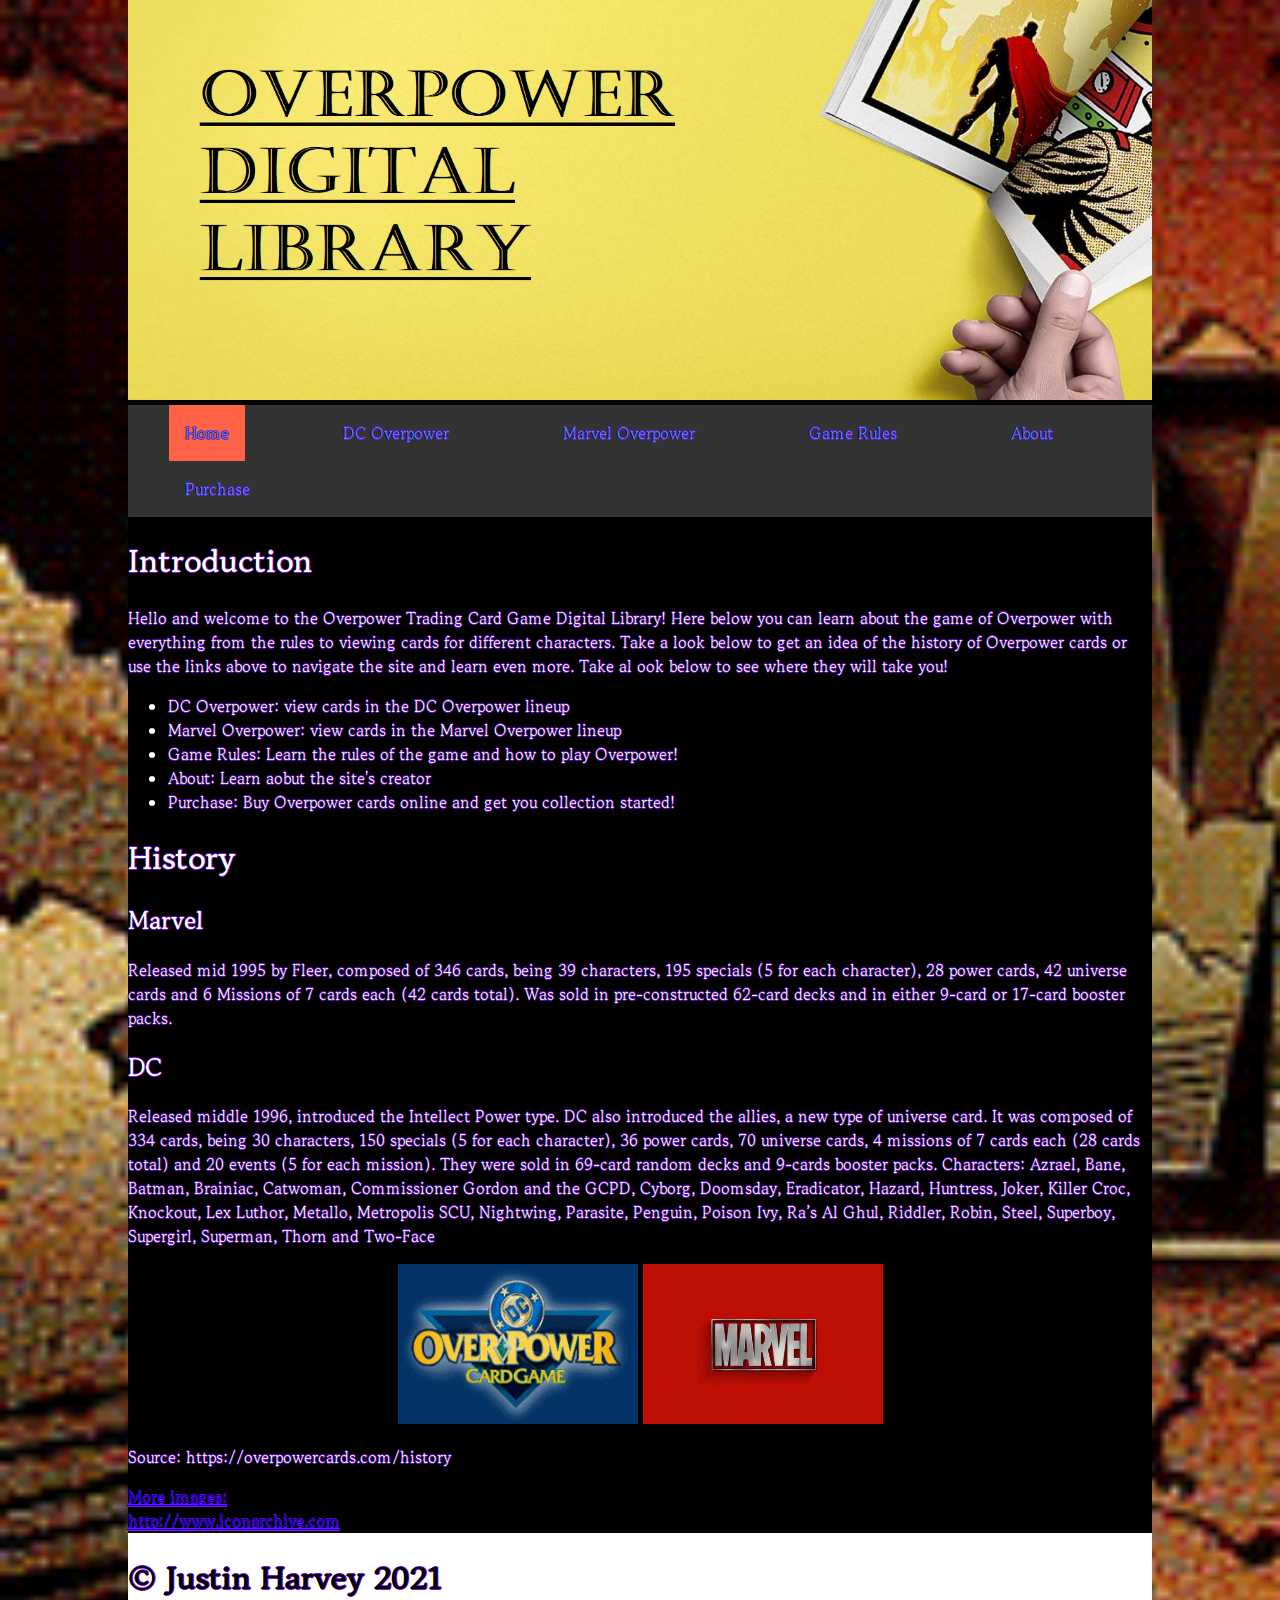
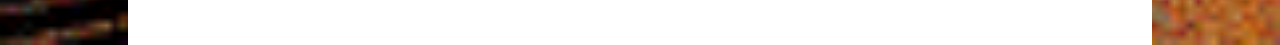
<file: index.html>
<!DOCTYPE html>
<html lang="en">
    <head>
        <meta name="viewport" content="width=device-width, initial-scale=1.0, maximum-scale=1.0, user-scale=no">
        <title>Overpower Digital Library</title>
        <!--CSS-->
        <link rel="stylesheet" href="css/style.css">
        <link rel="preconnect" href="https://fonts.googleapis.com">
    <link rel="preconnect" href="https://fonts.gstatic.com" crossorigin>
    <link href="https://fonts.googleapis.com/css2?family=Gowun+Batang&display=swap" rel="stylesheet"> 
    </head>
    <body
        <header>
            <img src="img/opbanner.png" class="banner" alt="banner">
            <div class="nav">
                <ul>
                <li><a href="index.html" class="selected">Home</a></li>
                <li><a href="pages/dc.html">DC Overpower</a></li>
                <li><a href="pages/marvel.html">Marvel Overpower</a></li>
                <li><a href="pages/rules.html">Game Rules</a></li>
                <li><a>About</a></li>
                <li><a href="https://www.ebay.ca/sch/i.html?_nkw=Overpower%20Card%20Game&norover=1&mkevt=1&mkrid=706-157299-031933-7&mkcid=2&keyword=overpower%20card%20game&crlp=435201349176_&MT_ID=590606&geo_id=34636&rlsatarget=kwd-40044530&adpos=&device=c&mktype=&loc=9001039&poi=&abcId=1146466&cmpgn=8364310952&sitelnk=&adgroupid=85332349146&network=g&matchtype=b&gclid=CjwKCAjwgISIBhBfEiwALE19SUUs4_e3coEoru_bbPIePLA1jEQju85Urpf3oXw32YPVwHkr-3yFsRoCXl8QAvD_BwE">Purchase</a></li>
                </ul>
            </div>
        </header>
        <main>
            <h1>Introduction</h1>
            <p>Hello and welcome to the Overpower Trading Card Game Digital Library! Here below you can learn about the game of Overpower with everything from the rules to viewing cards for different characters. Take a look
                below to get an idea of the history of Overpower cards or use the links above to navigate the site and learn even more. Take al ook below to see where they will take you!
            </p>
            <ul>
                <li>DC Overpower: view cards in the DC Overpower lineup</li>
                <li>Marvel Overpower: view cards in the Marvel Overpower lineup</li>
                <li>Game Rules: Learn the rules of the game and how to play Overpower!</li>
                <li>About: Learn aobut the site's creator</li>
                <li>Purchase: Buy Overpower cards online and get you collection started!</li>
            </ul>
            <h1>History</h1>
            <h2>Marvel</h2>
            <p>Released mid 1995 by Fleer, composed of 346 cards, being 39 characters, 195 specials (5 for each character), 28 power cards, 42 universe cards
                and 6 Missions of 7 cards each (42 cards total). Was sold in pre-constructed 62-card decks and in either 9-card or 
                17-card booster packs.</p>
            <h2>DC</h2>
            <p>Released middle 1996, introduced the Intellect Power type. DC also introduced the allies, a new type of universe card. It was composed of 334 cards, being 30 characters, 150 specials 
                (5 for each character), 36 power cards, 70 universe cards, 4 missions of 7 cards each (28 cards total) and 20 events (5 for each mission). They were sold in 69-card random decks and 9-cards booster packs. Characters: Azrael, Bane, Batman, Brainiac, Catwoman, Commissioner Gordon and the GCPD, Cyborg, Doomsday, Eradicator, Hazard, 
                Huntress, Joker, Killer Croc, Knockout, Lex Luthor, Metallo, Metropolis SCU, Nightwing, Parasite, Penguin, Poison Ivy, Ra’s Al Ghul, Riddler, 
                Robin, Steel, Superboy, Supergirl, Superman, Thorn and Two-Face</p>
            <div class="centered">
                <img src="img/DC.gif" class="image" alt="DC">
                <img src="img/marvel.gif" class="image" alt="marvel">
            </div>
            <p>Source: https://overpowercards.com/history</p>
            <a href="http://www.iconarchive.com/search?q=avengers" data-role="button" data-role="external">
                More images:<br>http://www.iconarchive.com
            </a>
        </main>
        <footer data-role="footer" data-theme="a" data-position="fixed">
            <h1>&copy; Justin Harvey 2021</h1>
        </footer>
    </body>
</html>
</file>
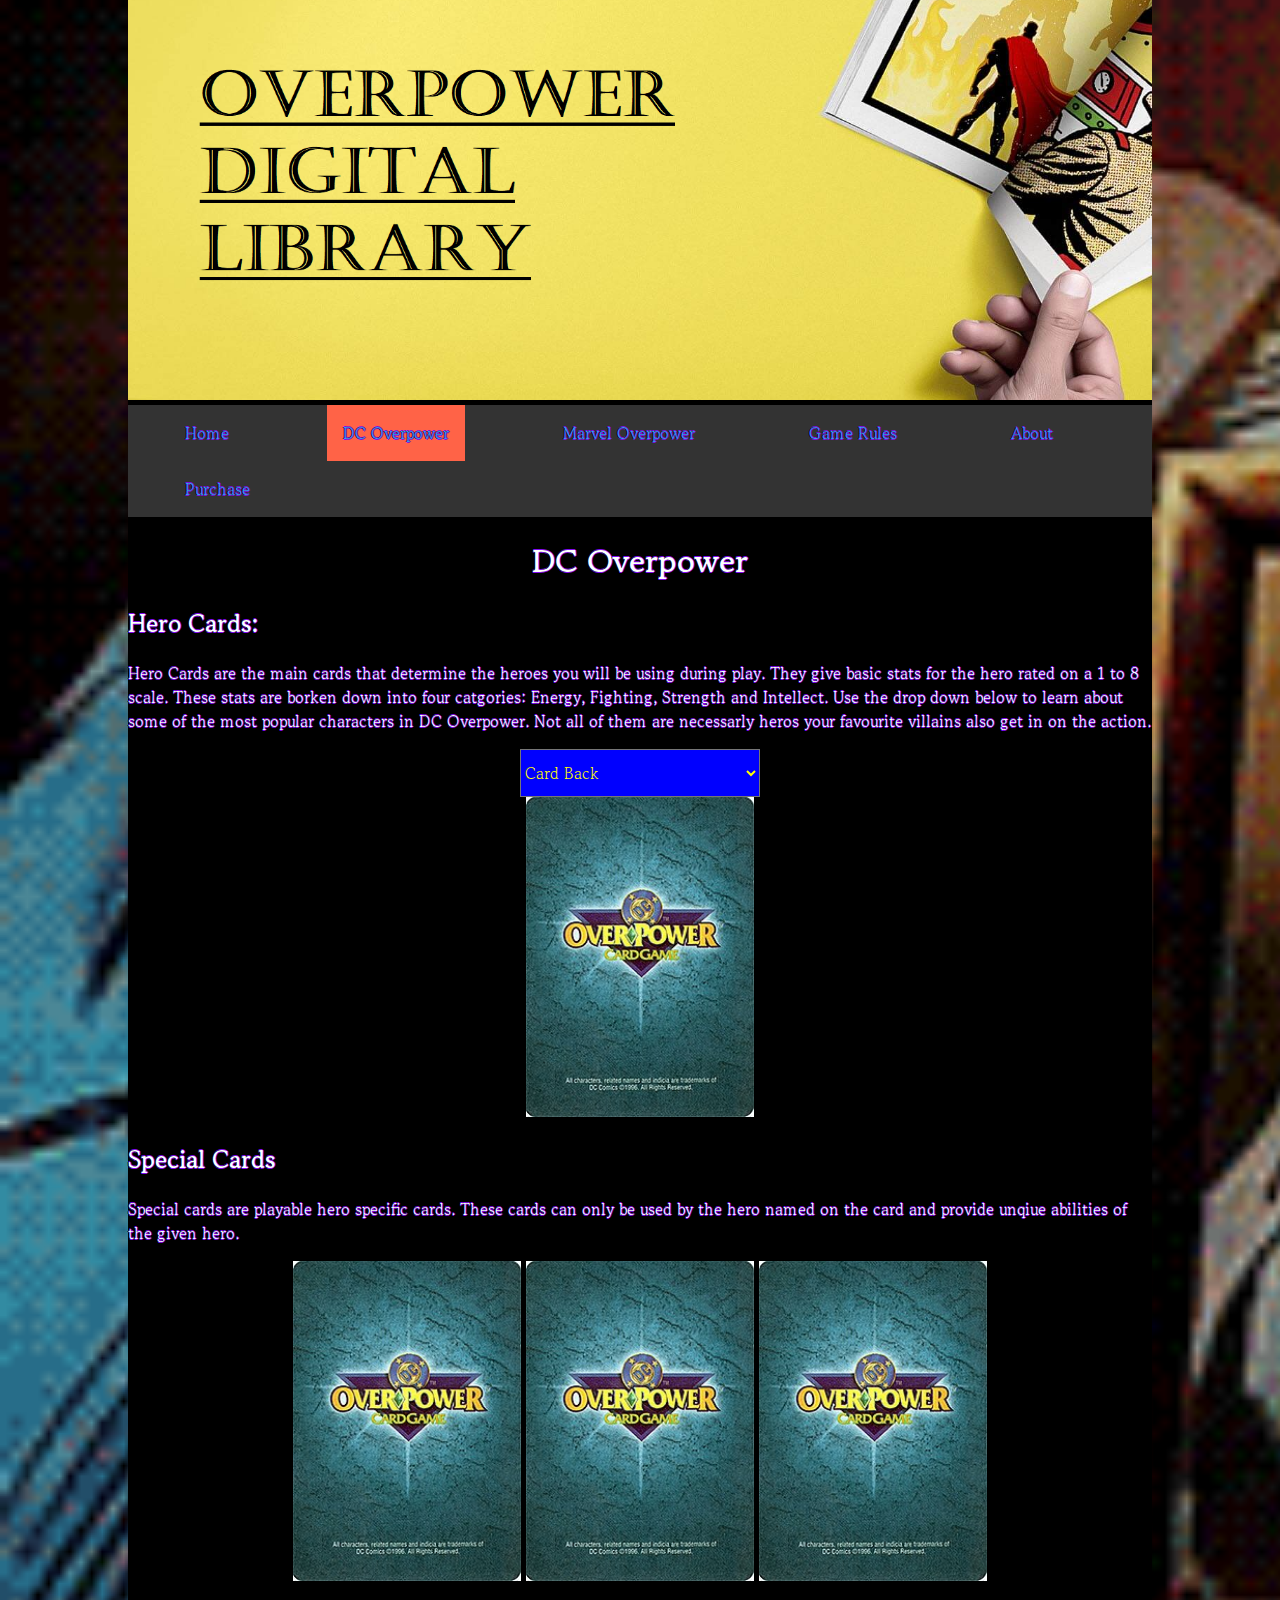
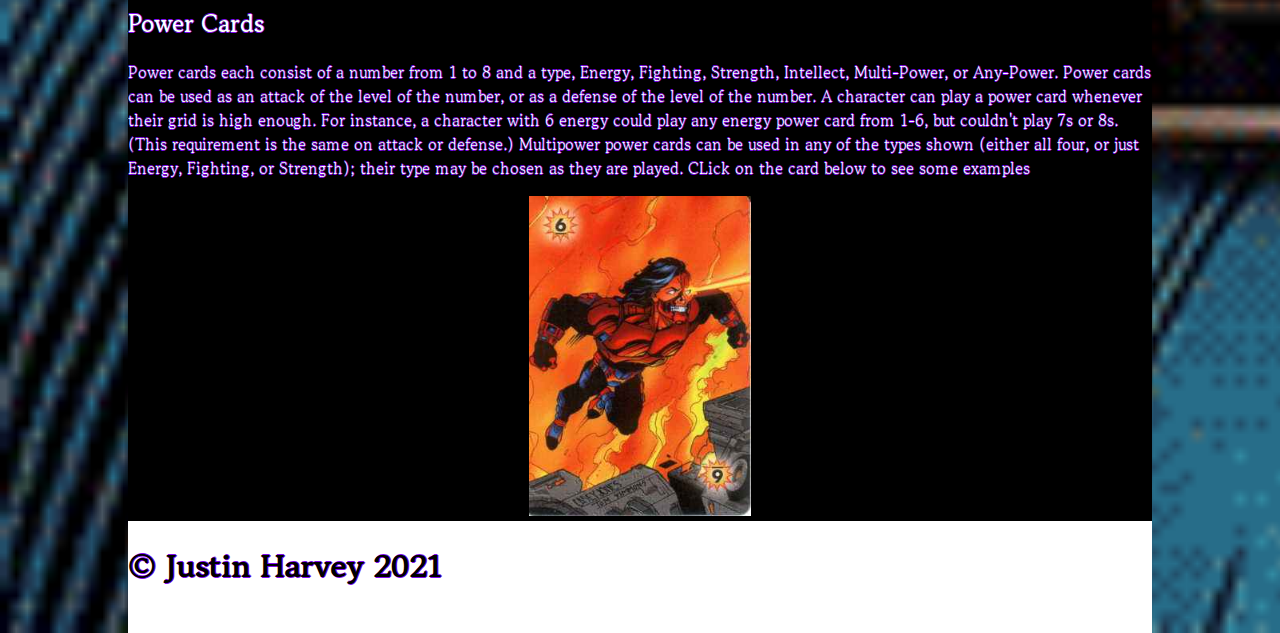
<file: pages/dc.html>
<!DOCTYPE html>
    <html lang="en">
    <head>
        <meta name="viewport" content="width=device-width, initial-scale=1.0, maximum-scale=1.0, user-scale=no">
        <title>Overpower Digital Library</title>
        <!--CSS-->
        <link rel="stylesheet" href="../css/style.css">
        <link rel="preconnect" href="https://fonts.googleapis.com">
    <link rel="preconnect" href="https://fonts.gstatic.com" crossorigin>
    <link href="https://fonts.googleapis.com/css2?family=Gowun+Batang&display=swap" rel="stylesheet"> 
    <!--JavaScript-->
    <script type="text/javascript" src="../js/cardfunctions.js"></script>
    </head>
    <body>
        <header>
            <img src="../img/opbanner.png" class="banner" alt="banner">
            <div class="nav">
                <ul>
                <li><a href="../index.html">Home</a></li>
                <li><a href="../pages/dc.html" class="selected">DC Overpower</a></li>
                <li><a href="../pages/marvel.html">Marvel Overpower</a></li>
                <li><a href="../pages/rules.html">Game Rules</a></li>
                <li><a>About</a></li>
                <li><a href="https://www.ebay.ca/sch/i.html?_nkw=Overpower%20Card%20Game&norover=1&mkevt=1&mkrid=706-157299-031933-7&mkcid=2&keyword=overpower%20card%20game&crlp=435201349176_&MT_ID=590606&geo_id=34636&rlsatarget=kwd-40044530&adpos=&device=c&mktype=&loc=9001039&poi=&abcId=1146466&cmpgn=8364310952&sitelnk=&adgroupid=85332349146&network=g&matchtype=b&gclid=CjwKCAjwgISIBhBfEiwALE19SUUs4_e3coEoru_bbPIePLA1jEQju85Urpf3oXw32YPVwHkr-3yFsRoCXl8QAvD_BwE">Purchase</a></li>
                </ul>
            </div>
        </header>
        <main id="DCmain">
            <h1>DC Overpower</h1>
            <h2>Hero Cards:</h2>
            <p>Hero Cards are the main cards that determine the heroes you will be using during play. They give basic stats for the hero rated on a 1 to 8 scale. These stats are borken down into four catgories: Energy,
                Fighting, Strength and Intellect. Use the drop down below to learn about some of the most popular characters in DC Overpower. Not all of them are necessarly heros your favourite villains also get in
                on the action.
            </p>
            <select id="cardChooser" name="cardChooser" onchange="changeDrop()">
                <option value="default">Card Back</option>
                <option value="superman">Superman</option>
                <option value="batman">Batman</option>
                <option value="wonderWoman">Wonder Woman</option>
                <option value="harley">Harley Quinn</option>
                <option value="joker">The Joker</option>
            </select>
            <div id="cardBox">
                <img id="pictureBox" src="../img/dcCard.jpg" alt="picture">
            </div>
            <div id="synopsis" hidden>
                <h2>Hero Synopsis:</h2>
                <div id="batman" hidden>
                    <h2>Batman</h2>
                    <p>Batman has been Gotham City's protector for decades, CEO of Wayne Enterprises, Patriarch of the Bat Family and veteran member of the Justice League. Batman is a superhero co-created by 
                        artist Bob Kane and writer Bill Finger. The character made his first appearance in Detective Comics #27 (May, 1939). Batman is the secret identity of Bruce Wayne. Witnessing the 
                        murder of his parents as a child leads him to train himself to physical and intellectual perfection and don a bat-themed costume in order to fight crime. Batman operates in the Batcave, 
                        beneath Wayne Manor assisted by his butler Alfred Pennyworth. The Dark Knight fights an assortment of villains influenced by the characters' roots in film and pulp magazines. Unlike most 
                        superheroes, he does not possess any superpowers; he makes use (to the best that he can) of intellect, detective skills, science and technology, wealth, physical prowess, and intimidation 
                        in his war on crime. <br>Source: <a href="https://batman.fandom.com/wiki/Batman">Batman Wiki</a></p><br>
                    <iframe width="420" height="315"
                        src="https://www.youtube.com/watch?v=VJO2OxMHZOo">
                    </iframe>
                </div>
                <div id="superman" hidden>
                    <h2>Superman</h2>
                    <p>Superman is a superhero published by DC Comics since 1938. An alien named Kal-El from the destroyed planet Krypton. He was sent to Earth and raised as Clark Kent by human foster parents, 
                        Martha and Jonathan Kent. As an adult, Superman became the protector of Earth, working at the Daily Planet as Clark Kent alongside his partner and wife Lois Lane. 
                         <br>Source: <a href="https://superman.fandom.com/wiki/Superman">Superman Wiki</a></p>
                    <br>
                </div>
                <div id="wonderWoman" hidden>
                    <h2>Wonder Woman</h2>
                    <p>First Appearance: ALL STAR COMICS #8, 1941. One of the most beloved and iconic DC Super Heroes of all time, Wonder Woman has stood for nearly eighty years as a symbol of truth, 
                        justice and equality to people everywhere. Raised on the hidden island of Themyscira, also known as Paradise Island, Diana is an Amazon, like the figures of Greek legend, and 
                        her people's gift to humanity. As Themyscira's emissary to Man's World, Diana has made it her duty to lead by example, even if the differences between her birthplace and new home sometimes
                        present hurdles for her to jump. She has come to represent the possibility and potential of life without war, hate or violence, and she is a beacon of hope to all who find themselves in need. 
                        She stands an equal among the most powerful Super Heroes, with a sense of purpose to protect the world from injustice in all forms.
                        <br>Source: <a href="https://www.dcuniverseinfinite.com/encyclopedia/wonder-woman/">Wonder Woman Encyclopedia</a></p>
                </div>
                <div id="harley" hidden>
                    <h2>Harley Quinn</h2>
                    <p>Dr. Harleen Frances Quinzel, also known as Harley Quinn (a pun on the word "harlequin"), first appeared in the Batman: The Animated Series episode "Joker's Favor", 
                        where she served as a humorous female sidekick to the Joker. In her first appearances she was depicted as a character completely devoted to the Joker, totally oblivious to his 
                        psychotic nature and obvious lack of affection for her; this characterization has remained more or less consistent throughout her subsequent appearances. 
                         <br>Source: <a href="https://batman.fandom.com/wiki/Harley_Quinn">Batman Wiki</a></p>
                </div>
                <div id="joker" hidden>
                    <h2>The Joker</h2>
                    <p>The Joker is a supervillain and the archenemy of Batman. He was first introduced in Batman #1 (Spring 1940) but faded into obscurity in the 1950s as a harmless prankster, 
                        starting in the early 1970s he was re-introduced as a more legitimate threat. The Joker is a master criminal with a clown-like appearance, and is considered one of the most infamous 
                        criminals within Gotham City. Initially portrayed as a violent sociopath who murders people for his own amusement, the Joker later in the 1940s began to be written as a goofy trickster-thief. 
                        That characterization continued through the late-1950s and 1960s before the character became again depicted as a vicious, calculating, psychopathic killer. The Joker has been responsible for 
                        numerous tragedies in Batman's life, including the paralysis of Barbara Gordon (Batgirl/Oracle), and the murders of Jason Todd (the second Robin) and Jim Gordon's second wife Sarah Essen. 
                         <br>Source: <a href="https://batman.fandom.com/wiki/The_Joker">Batman Wiki</a></p>
                </div>
            </div>
            <h2>Special Cards</h2>
            <p>Special cards are playable hero specific cards. These cards can only be used by the hero named on the card and provide unqiue abilities of the given hero.</p>
            <div id="eventBox">
                <img id="eventBox1" src="../img/dcCard.jpg" alt="eventPic1">
                <img id="eventBox2" src="../img/dcCard.jpg" alt="eventPic1">
                <img id="eventBox3" src="../img/dcCard.jpg" alt="eventPic1">
            </div>
            <h2>Power Cards</h2>
            <p>Power cards each consist of a number from 1 to 8 and a type, Energy, Fighting, Strength, Intellect, Multi-Power, or Any-Power. Power cards can be used as an attack of the level of the number, or as 
                a defense of the level of the number. A character can play a power card whenever their grid is high enough. For instance, a character with 6 energy could play any energy power card from 1-6, 
                but couldn't play 7s or 8s. (This requirement is the same on attack or defense.) Multipower power cards can be used in any of the types shown (either all four, or just Energy, Fighting, or Strength);
                 their type may be chosen as they are played. CLick on the card below to see some examples</p>
            <div>
                <img id="powerBox" alt="powerPic" src="../img/dcPowerOne.jpg" onclick="cardFlipDC()">
            </div>
        </main>
        <footer>
            <h1>&copy; Justin Harvey 2021</h1>
        </footer>
    </body>
</html>
</file>
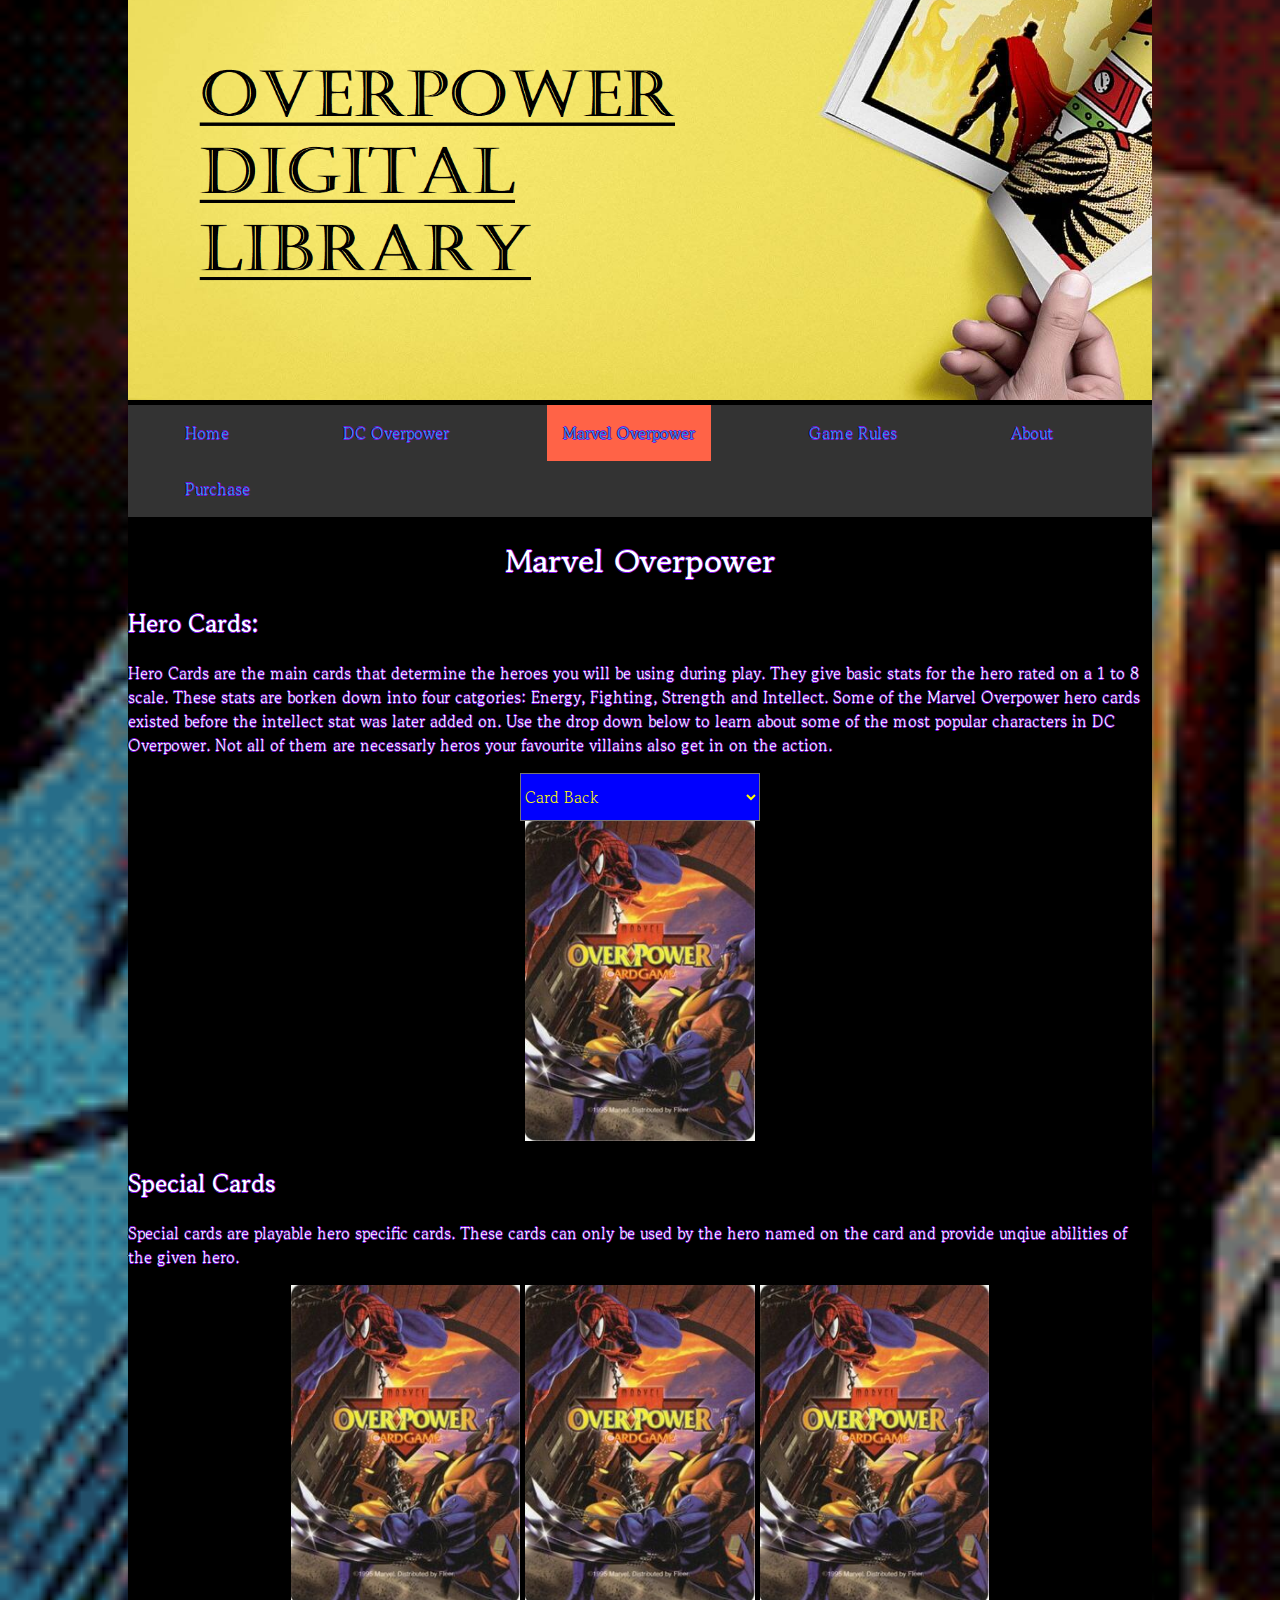
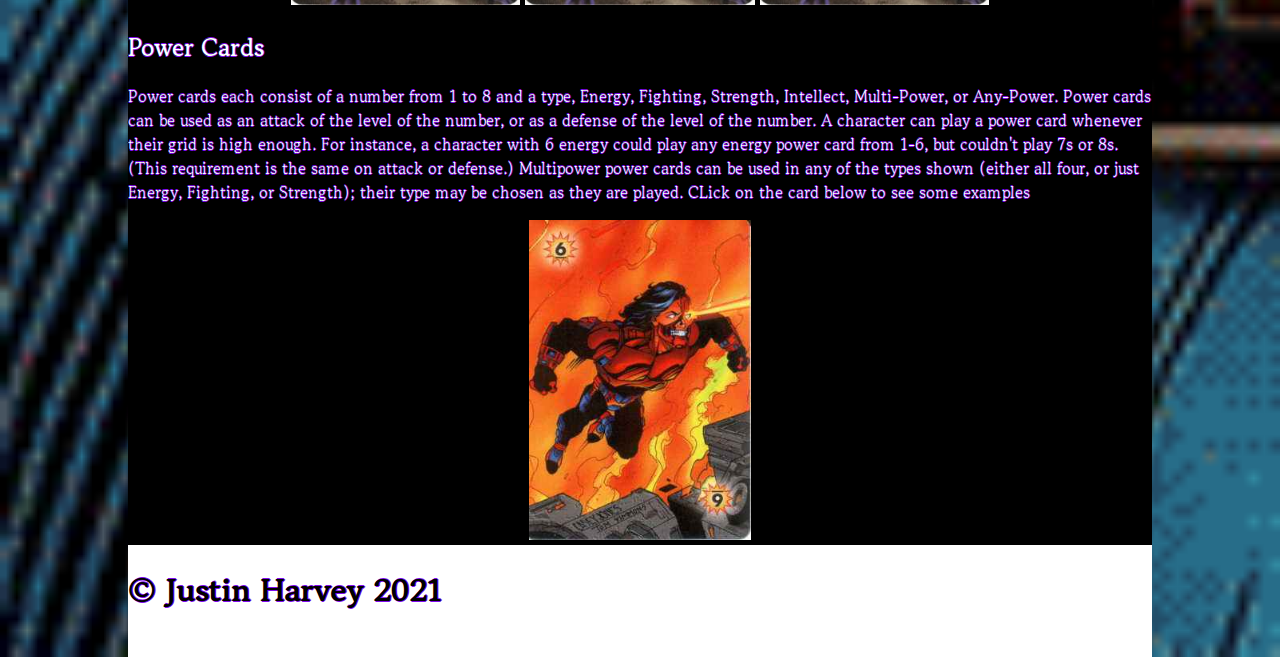
<file: pages/marvel.html>
<!DOCTYPE html>
    <html lang="en">
    <head>
        <meta name="viewport" content="width=device-width, initial-scale=1.0, maximum-scale=1.0, user-scale=no">
        <title>Overpower Digital Library</title>
        <!--CSS-->
        <link rel="stylesheet" href="../css/style.css">
        <link rel="preconnect" href="https://fonts.googleapis.com">
    <link rel="preconnect" href="https://fonts.gstatic.com" crossorigin>
    <link href="https://fonts.googleapis.com/css2?family=Gowun+Batang&display=swap" rel="stylesheet"> 
    <!--JavaScript-->
    <script type="text/javascript" src="../js/cardfunctions.js"></script>
    </head>
    <body>
        <header>
            <img src="../img/opbanner.png" class="banner" alt="banner">
            <div class="nav">
                <ul>
                <li><a href="../index.html">Home</a></li>
                <li><a href="dc.html">DC Overpower</a></li>
                <li><a href="marvel.html" class="selected">Marvel Overpower</a></li>
                <li><a href="rules.html">Game Rules</a></li>
                <li><a>About</a></li>
                <li><a href="https://www.ebay.ca/sch/i.html?_nkw=Overpower%20Card%20Game&norover=1&mkevt=1&mkrid=706-157299-031933-7&mkcid=2&keyword=overpower%20card%20game&crlp=435201349176_&MT_ID=590606&geo_id=34636&rlsatarget=kwd-40044530&adpos=&device=c&mktype=&loc=9001039&poi=&abcId=1146466&cmpgn=8364310952&sitelnk=&adgroupid=85332349146&network=g&matchtype=b&gclid=CjwKCAjwgISIBhBfEiwALE19SUUs4_e3coEoru_bbPIePLA1jEQju85Urpf3oXw32YPVwHkr-3yFsRoCXl8QAvD_BwE">Purchase</a></li>
                </ul>
            </div>
        </header>
        <main id="MarvMain">
            <h1>Marvel Overpower</h1>
            <h2>Hero Cards:</h2>
            <p>Hero Cards are the main cards that determine the heroes you will be using during play. They give basic stats for the hero rated on a 1 to 8 scale. These stats are borken down into four catgories: Energy,
                Fighting, Strength and Intellect. Some of the Marvel Overpower hero cards existed before the intellect stat was later added on. Use the drop down below to learn about some of the most popular characters in DC Overpower. Not all of them are necessarly heros your favourite villains also get in
                on the action.
            </p>
            <select id="cardChooserMarv" name="cardChooserMarv" onchange="changeDropMarv()">
                <option value="defaultMarv">Card Back</option>
                <option value="spiderMan">Spider-Man</option>
                <option value="wolverine">Wolverine</option>
                <option value="docDoom">Doctor Doom</option>
                <option value="venom">Venom</option>
                <option value="ironMan">Iron Man</option>
            </select>
            <div id="cardBoxMarv">
                <img id="pictureBoxMarv" src="../img/marvCard.jpg" alt="marvCardBack">
            </div>
            <div id="synopsisMarv" hidden>
                <h2>Hero Synopsis:</h2>
                <div id="spiderMan" hidden>
                    <h2>Spider-Man</h2>
                    <p>Peter Benjamin Parker lost his parents, Richard and Mary Parker, at a young age. Orphaned as a toddler, he had to live with his Uncle Ben and Aunt May.
                        During a science exhibition, he was bitten by a Radioactive Spider, granting him his powers. He decided to use these powers for his own selfish gain, until his Uncle Ben died at the hands 
                        of a Burglar he could've stopped. It was at that point that he learned "With great power, there must also come great responsibility", and decided to live up to his uncle's mantra and use 
                        his powers as a force for good as Spider-Man. <br>Source: <a href="https://marvel.fandom.com/wiki/Peter_Parker_(Earth-616)">Spier-Man Fandom</a></p><br>
                    <iframe width="420" height="315"
                        src="https://www.youtube.com/watch?v=VJO2OxMHZOo">
                    </iframe>
                </div>
                <div id="IronMan" hidden>
                    <h2>Iron Man</h2>
                    <p>Tony Stark is a genius inventor and billionaire industrialist, who suits up in his armor of cutting-edge technology to become the super hero Iron Man. The adopted son of weapons manufacturer 
                        Howard Stark, Tony inherited his family's company at a young age following his parents' death. While overseeing a manufacturing plant in a foreign country, Stark was kidnapped by 
                        local terrorists. Instead of giving in to his captors' demands to build weapons for them, Stark created a powerful suit of armor for himself to escape. Returning to America, 
                        Stark further upgraded the armor and put his vast resources and intellect to use for the betterment of the world as Iron Man.
                         <br>Source: <a href="https://marvel.fandom.com/wiki/Anthony_Stark_(Earth-616)">Iron Man Fandom</a></p>
                    <br>
                </div>
                <div id="wolverine" hidden>
                    <h2>Wolverine</h2>
                    <p>FJames Howlett was born to a wealthy Canadian family at the end of the 19th century, being the son of Mrs. Elizabeth Howlett and her husband's employee, Thomas Logan. He was forced to 
                        abandon his family after the tragic murder of his father, a situation which caused his mutant bestial abilities of accelerated healing factor, keenly enhanced senses and bone claws in 
                        each hand to manifest. Adopting the name Logan, he wandered the world, living a long life filled with blood, war and betrayal, having vile Sabretooth as his archenemy and the 
                        Japanese warrior Ogun as his sensei. Unfortunately, by always acting as a lone wolf, Logan was an unwitting subject of the Weapon X program and had his bones coated in indestructible 
                        Adamantium, becoming an even more lethal asset.[74] He was rescued and assisted by Mac and Heather Hudson, joining Department H as a Canadian government operative known as 
                        the Wolverine.
                        <br>Source: <a href="https://marvel.fandom.com/wiki/James_Howlett_(Earth-616)">Wolverine Fandom</a></p>
                </div>
                <div id="venom" hidden>
                    <h2>Venom</h2>
                    <p>A hulking and twisted distortion of Spider-Man, Venom is the result of an alien symbiote merged with a human holding a bitter grudge against Peter Parker. This combination has proven nearly 
                        lethal to the wall-crawler numerous times. Despite his hatred of Spider-Man, Venom has a twisted sense of morality, avoiding harming anyone he deems to be innocent and even performing 
                        heroic deeds. However, it is never clear how long Venom's darker impulses can be held in check. No matter how hard anyone tries to keep the symbiote down, Venom always manages to come back, 
                        like a plague.
                         <br>Source: <a href="https://www.marvel.com/characters/venom-eddie-brock/in-comics">Marvel Venom</a></p>
                </div>
                <div id="docDoom" hidden>
                    <h2>Doctor Doom</h2>
                    <p>TDr. Victor von Doom, Ph.D aka Doctor Doom[33] is a Latverian politician who serves as the Monarch and Supreme Leader for the Kingdom of Latveria. He was scarred from an accident and 
                        wears an iron mask and armor to hide his true face.[35] He is considered one of the most brilliant minds and scientists on the planet Earth.[36] He is also a sorcerer with skills in 
                        magic matching the most powerful beings in the Universe, making him a potential candidate for Sorcerer Supreme.[37] He hopes to bring order and betterment to humanity through world c
                        onquest. Unequalled in ability, ego, and will power, he has come into conflict with both superhumans and cosmic beings. He is best known as the rival of Reed Richards and 
                        arch-enemy of the Fantastic Four.
                         <br>Source: <a href="https://marvel.fandom.com/wiki/Victor_von_Doom_(Earth-616)">Doctor Doom fandom</a></p>
                </div>
            </div>
            <h2>Special Cards</h2>
            <p>Special cards are playable hero specific cards. These cards can only be used by the hero named on the card and provide unqiue abilities of the given hero.</p>
            <div id="eventBox">
                <img id="eventMarv1" src="../img/marvCard.jpg" alt="eventPicMarv1">
                <img id="eventMarv2" src="../img/marvCard.jpg" alt="eventPicMarv2">
                <img id="eventMarv3" src="../img/marvCard.jpg" alt="eventPicMarv3">
            </div>
            <h2>Power Cards</h2>
            <p>Power cards each consist of a number from 1 to 8 and a type, Energy, Fighting, Strength, Intellect, Multi-Power, or Any-Power. Power cards can be used as an attack of the level of the number, or as 
                a defense of the level of the number. A character can play a power card whenever their grid is high enough. For instance, a character with 6 energy could play any energy power card from 1-6, 
                but couldn't play 7s or 8s. (This requirement is the same on attack or defense.) Multipower power cards can be used in any of the types shown (either all four, or just Energy, Fighting, or Strength);
                 their type may be chosen as they are played. CLick on the card below to see some examples</p>
            <div>
                <img id="powerBox" alt="powerPic" src="../img/dcPowerOne.jpg" onclick="cardFlipDC()">
            </div>
        </main>
        <footer>
            <h1>&copy; Justin Harvey 2021</h1>
        </footer>
    </body>
</html>
</file>
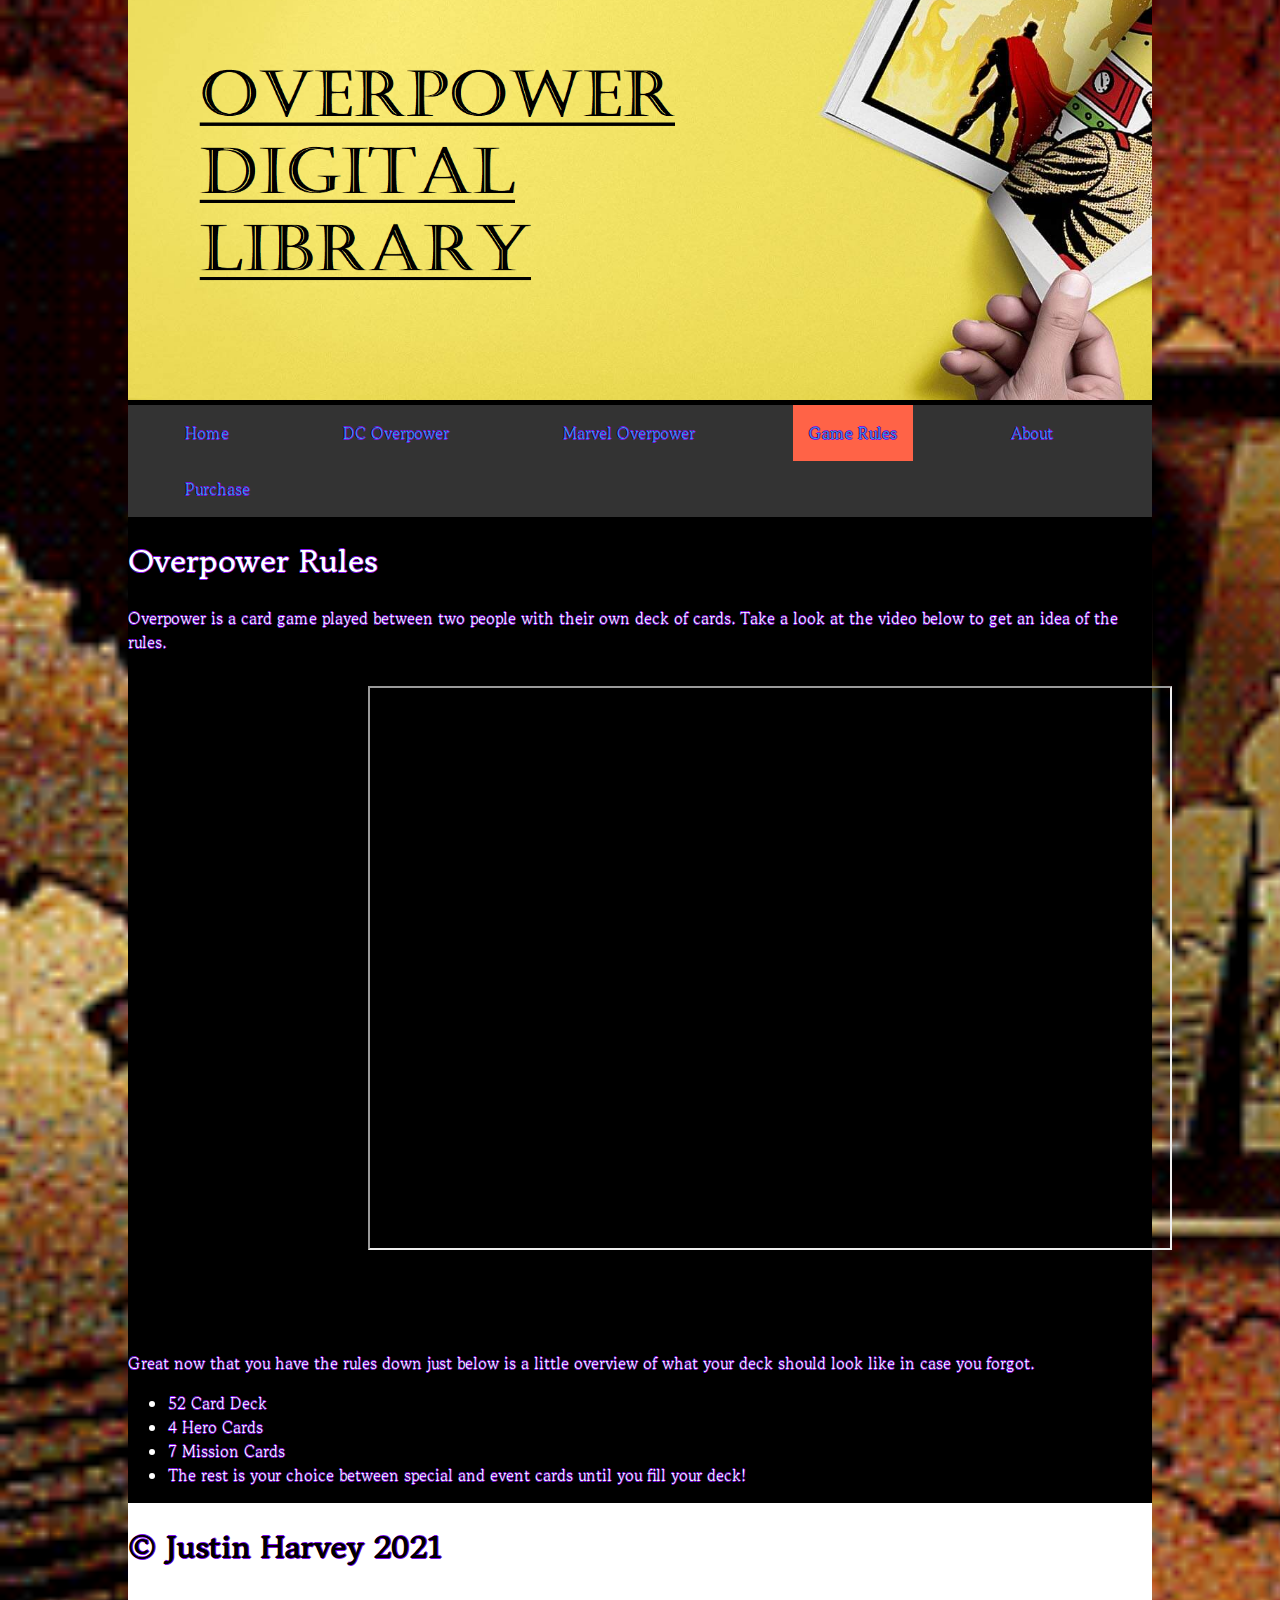
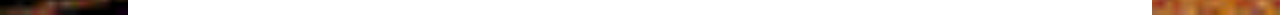
<file: pages/rules.html>
<!DOCTYPE html>
<html lang="en">
    <head>
        <meta name="viewport" content="width=device-width, initial-scale=1.0, maximum-scale=1.0, user-scale=no">
        <title>Overpower Digital Library</title>
        <!--CSS-->
        <link rel="stylesheet" href="../css/style.css">
        <link rel="preconnect" href="https://fonts.googleapis.com">
    <link rel="preconnect" href="https://fonts.gstatic.com" crossorigin>
    <link href="https://fonts.googleapis.com/css2?family=Gowun+Batang&display=swap" rel="stylesheet"> 
    <!--JavaScript-->
    <script type="text/javascript" src="../js/cardfunctions.js"></script>
    </head>
    <body>
        <header>
            <img src="../img/opbanner.png" class="banner" alt="banner">
            <div class="nav">
                <ul>
                <li><a href="../index.html">Home</a></li>
                <li><a href="../pages/dc.html">DC Overpower</a></li>
                <li><a href="../pages/marvel.html">Marvel Overpower</a></li>
                <li><a href="../pages/rules.html" class="selected">Game Rules</a></li>
                <li><a>About</a></li>
                <li><a href="https://www.ebay.ca/sch/i.html?_nkw=Overpower%20Card%20Game&norover=1&mkevt=1&mkrid=706-157299-031933-7&mkcid=2&keyword=overpower%20card%20game&crlp=435201349176_&MT_ID=590606&geo_id=34636&rlsatarget=kwd-40044530&adpos=&device=c&mktype=&loc=9001039&poi=&abcId=1146466&cmpgn=8364310952&sitelnk=&adgroupid=85332349146&network=g&matchtype=b&gclid=CjwKCAjwgISIBhBfEiwALE19SUUs4_e3coEoru_bbPIePLA1jEQju85Urpf3oXw32YPVwHkr-3yFsRoCXl8QAvD_BwE">Purchase</a></li>
                </ul>
            </div>
        </header>
        <main>
            <h1>Overpower Rules</h1>
            <p>Overpower is a card game played between two people with their own deck of cards. Take a look at the video below to get an idea of the rules.</p>
            <iframe id="ruleVideo" src="https://www.youtube.com/embed/SNZHX1Ua3ZY?start=5" title="Overpower game rules" alt="Overpower game rules" frameborder="1" allow="accelerometer; autoplay; clipboard-write; encrypted-media; gyroscope; picture-in-picture" allowfullscreen></iframe><br>
            <p>Great now that you have the rules down just below is a little overview of what your deck should look like in case you forgot.</p>
            <ul>
                <li>52 Card Deck</li>
                <li>4 Hero Cards</li>
                <li>7 Mission Cards</li>
                <li>The rest is your choice between special and event cards until you fill your deck!</li>
            </ul>
        </main>
        <footer>
            <h1>&copy; Justin Harvey 2021</h1>
        </footer>
    </body>
</html>
</file>
<file: css/style.css>
/*-- Main Elements --*/
html{
    color:white;
    text-shadow: -1px 0 black, 0 1px rgb(129, 12, 238), 1px 0 rgb(129, 12, 238), 0 -1px rgb(129, 12, 238);
    background-color: orange;
    font-family: 'Gowun Batang','Times New Roman', Times, serif;
    background-image: url("../img/batman.gif");
    background-size: cover;
}
body{
    width: 80%;
    margin: 0 auto;
    background-color: black;
}
main {
    background-color: black;
}
footer {
    border: 2px white;
    color: black;
    display: flex;
    min-height: 7em;
    flex-direction: column;
    justify-content: space-between;
    background-color: white;
}
/*-- Classes --*/
.centered {
    align-items: center;
    text-align: center;
}
.banner {
    width: 100%;
    height: 25em;
}
.image {
    height: 10rem;
    width: 15rem;;
}
.selected {
    background-color: tomato;
}
/*-- IDs --*/
#pictureBox {
    max-height: 20em;
    min-height: 20em;
}
#eventBox1 {
    max-height: 20em;
    min-height: 20em;
}
#eventBox2 {
    max-height: 20em;
    min-height: 20em;
}
#eventBox3 {
    max-height: 20em;
    min-height: 20em;
}
#powerBox {
    max-height: 20em;
    min-height: 20em;
}
#pictureBoxMarv {
    max-height: 20em;
    min-height: 20em;
}
#eventMarv1 {
    max-height: 20em;
    min-height: 20em;
}
#eventMarv2 {
    max-height: 20em;
    min-height: 20em;
}
#eventMarv3 {
    max-height: 20em;
    min-height: 20em;
}
#powerBox {
    max-height: 20em;
    min-height: 20em;
}
#DCmain {
    align-items: center;
    text-align: center;
}
#DCmain h2{
    text-align: left;
}
#DCmain p{
    text-align: left;
}
#MarvMain {
    align-items: center;
    text-align: center;
}
#MarvMain h2{
    text-align: left;
}
#MarvMain p{
    text-align: left;
}
#cardChooser {
    width: 15em;
    height: 3em;
    color: yellow;
    background-color:blue;
    font-size: 1em;
    font-family: 'Gowun Batang','Times New Roman', Times, serif;
}
#cardChooserMarv {
    width: 15em;
    height: 3em;
    color: yellow;
    background-color:blue;
    font-size: 1em;
    font-family: 'Gowun Batang','Times New Roman', Times, serif;
}
#ruleVideo {
    height: 35em;
    width: 50em;
    align-items: center;
    margin: 1em 10em 5em 15em;
}
/*-- Nav Bar --*/
.nav ul{
    list-style-type: none;
    margin: 0;
    padding: 0;
    overflow: hidden;
    background-color: #333;
    
}
.nav ul li {
    float: left;
    padding: 0% 4% 0% 4%;
}
.nav ul li a {
    display: block;
    color: #3CA4E9;
    text-align: center;
    padding: 1em 1em;
    text-decoration: none;
}
.nav ul li a:hover {
    background-color: white;
    color: red;
}
</file>
